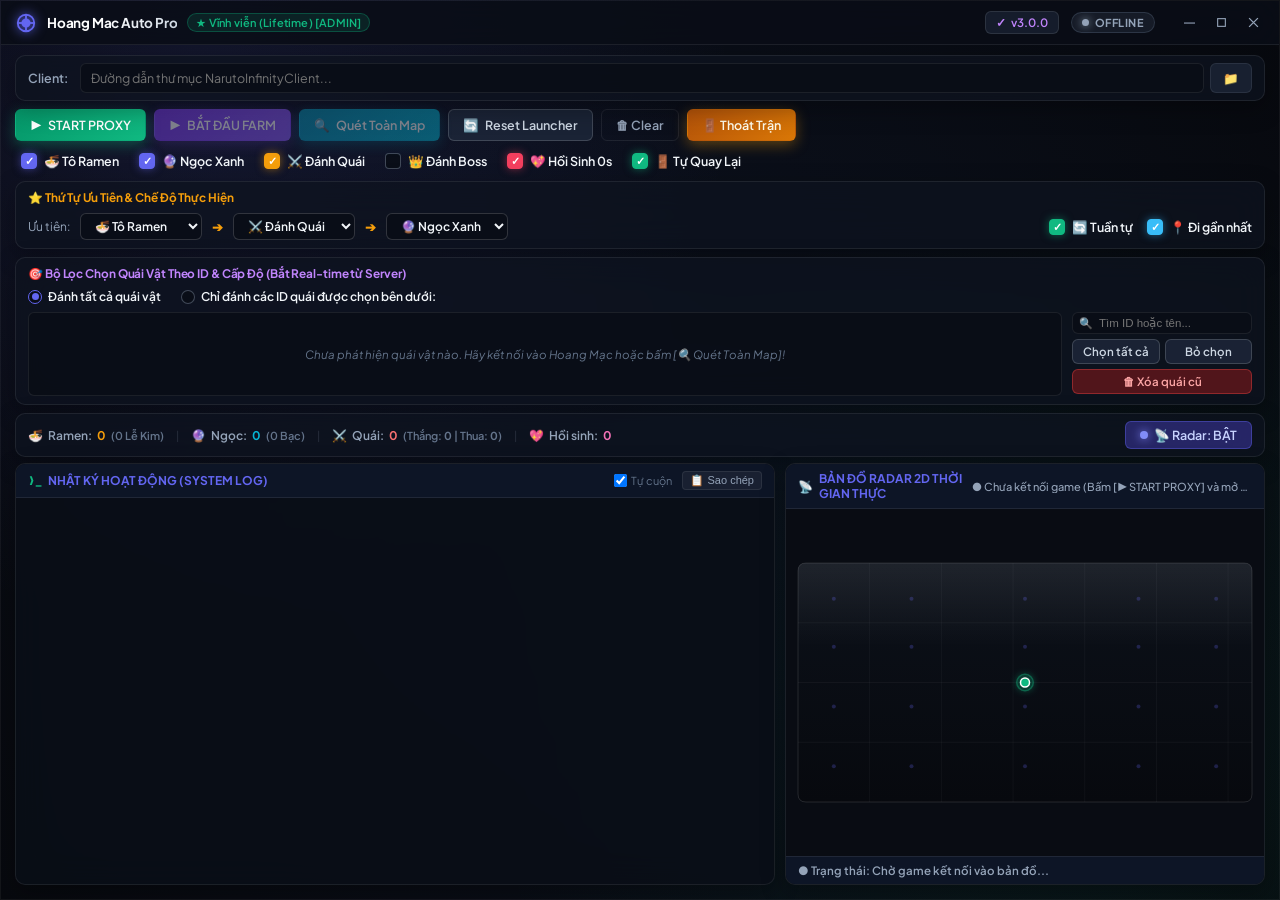
<file: ui/index.html>
<!DOCTYPE html>
<html lang="vi">
<head>
  <meta charset="UTF-8">
  <meta name="viewport" content="width=device-width, initial-scale=1.0">
  <title>Hoang Mac Auto Pro - WebView2</title>
  <link rel="stylesheet" href="style.css">
  <link rel="preconnect" href="https://fonts.googleapis.com">
  <link rel="preconnect" href="https://fonts.gstatic.com" crossorigin>
  <link href="https://fonts.googleapis.com/css2?family=Plus+Jakarta+Sans:wght@400;500;600;700;800&family=JetBrains+Mono:wght@400;500;600&display=swap" rel="stylesheet">
</head>
<body>
  <div class="app-container">
    
    <!-- ── CUSTOM TITLEBAR (FRAMELESS) ── -->
    <header class="titlebar" id="titlebar">
      <div class="titlebar-left">
        <div class="app-icon">
          <svg viewBox="0 0 24 24" fill="none" stroke="currentColor" stroke-width="2">
            <circle cx="12" cy="12" r="9"/>
            <path d="M12 3v18"/>
            <path d="M3 12h18"/>
            <circle cx="12" cy="12" r="4" fill="currentColor"/>
          </svg>
        </div>
        <div class="app-title-group">
          <span class="app-title">Hoang Mac Auto Pro</span>
          <span class="license-badge">★ Vĩnh viễn (Lifetime) [ADMIN]</span>
        </div>
      </div>

      <div class="titlebar-right">
        <button class="badge-btn update-btn" id="btnUpdate" title="Kiểm tra & Cập nhật phiên bản">
          <span class="update-icon">✓</span> <span id="appVersion">v3.0.0</span>
        </button>
        <div class="status-badge offline" id="proxyStatusBadge">
          <span class="status-dot"></span>
          <span class="status-text" id="proxyStatusText">OFFLINE</span>
        </div>

        <!-- Window Controls -->
        <div class="window-controls">
          <button class="win-btn win-min" id="winMin" title="Thu nhỏ">
            <svg viewBox="0 0 10 10"><path d="M0 5h10v1H0z"/></svg>
          </button>
          <button class="win-btn win-max" id="winMax" title="Phóng to / Khôi phục">
            <svg viewBox="0 0 10 10"><rect x="1.5" y="1.5" width="7" height="7" fill="none" stroke="currentColor"/></svg>
          </button>
          <button class="win-btn win-close" id="winClose" title="Đóng">
            <svg viewBox="0 0 10 10"><path d="M1 1l8 8M9 1L1 9" stroke="currentColor" stroke-width="1.2"/></svg>
          </button>
        </div>
      </div>
    </header>

    <!-- ── SETTINGS & CONTROLS DASHBOARD ── -->
    <section class="dashboard-controls">
      
      <!-- Row 1: Client Path -->
      <div class="glass-card client-path-card">
        <label class="field-label" for="txtClientDir">Client:</label>
        <div class="input-with-button">
          <input type="text" id="txtClientDir" spellcheck="false" placeholder="Đường dẫn thư mục NarutoInfinityClient...">
          <button class="btn btn-secondary btn-icon" id="btnBrowse" title="Chọn thư mục game">
            <span>📁</span>
          </button>
        </div>
      </div>

      <!-- Row 2: Action Buttons & Delay -->
      <div class="action-bar">
        <button class="btn btn-emerald" id="btnStartProxy">
          <span class="btn-icon-symbol">▶</span>
          <span class="btn-label" id="lblStartProxy">START PROXY</span>
        </button>

        <button class="btn btn-purple" id="btnAutoBot" disabled>
          <span class="btn-icon-symbol">▶</span>
          <span class="btn-label" id="lblAutoBot">BẮT ĐẦU FARM</span>
        </button>

        <button class="btn btn-cyan" id="btnScanMap" disabled>
          <span class="btn-icon-symbol">🔍</span>
          <span class="btn-label">Quét Toàn Map</span>
        </button>

        <button class="btn btn-dark" id="btnResetLauncher">
          <span class="btn-icon-symbol">🔄</span>
          <span class="btn-label">Reset Launcher</span>
        </button>

        <div class="delay-control-box" style="display: none !important;">
          <label for="numDelay">Delay:</label>
          <div class="delay-input-wrap">
            <input type="number" id="numDelay" min="3000" max="3000" step="100" value="3000" readonly>
            <span class="unit">ms</span>
          </div>
        </div>

        <button class="btn btn-ghost" id="btnClearLog" title="Xóa trắng log">
          <span>🗑 Clear</span>
        </button>

        <button class="btn btn-amber" id="btnExitBattle" title="Tự động bấm nút rời trận nếu bị kẹt">
          <span>🚪 Thoát Trận</span>
        </button>
      </div>

      <!-- Row 3: Target Checkboxes -->
      <div class="checkbox-row">
        <label class="custom-checkbox">
          <input type="checkbox" id="chkPickRamen" checked>
          <span class="checkbox-indicator"></span>
          <span class="checkbox-text">🍜 Tô Ramen</span>
        </label>

        <label class="custom-checkbox">
          <input type="checkbox" id="chkPickPearl" checked>
          <span class="checkbox-indicator"></span>
          <span class="checkbox-text">🔮 Ngọc Xanh</span>
        </label>

        <label class="custom-checkbox amber">
          <input type="checkbox" id="chkAutoFightMonsters" checked>
          <span class="checkbox-indicator"></span>
          <span class="checkbox-text">⚔️ Đánh Quái</span>
        </label>

        <label class="custom-checkbox gold">
          <input type="checkbox" id="chkAutoFightBoss">
          <span class="checkbox-indicator"></span>
          <span class="checkbox-text">👑 Đánh Boss</span>
        </label>

        <label class="custom-checkbox rose">
          <input type="checkbox" id="chkAutoRevive" checked>
          <span class="checkbox-indicator"></span>
          <span class="checkbox-text">💖 Hồi Sinh 0s</span>
        </label>

        <label class="custom-checkbox emerald">
          <input type="checkbox" id="chkAutoClickReturn" checked>
          <span class="checkbox-indicator"></span>
          <span class="checkbox-text">🚪 Tự Quay Lại</span>
        </label>
      </div>

      <!-- Row 4: Priority & Mode Card -->
      <div class="glass-card priority-card">
        <div class="card-title">⭐ Thứ Tự Ưu Tiên & Chế Độ Thực Hiện</div>
        <div class="priority-items-wrap">
          <span class="prio-label">Ưu tiên:</span>
          
          <select id="cboPriority1" class="custom-select">
            <option value="ramen">🍜 Tô Ramen</option>
            <option value="monster">⚔️ Đánh Quái</option>
            <option value="pearl">🔮 Ngọc Xanh</option>
          </select>

          <span class="arrow-sep">➔</span>

          <select id="cboPriority2" class="custom-select">
            <option value="monster" selected>⚔️ Đánh Quái</option>
            <option value="ramen">🍜 Tô Ramen</option>
            <option value="pearl">🔮 Ngọc Xanh</option>
          </select>

          <span class="arrow-sep">➔</span>

          <select id="cboPriority3" class="custom-select">
            <option value="pearl" selected>🔮 Ngọc Xanh</option>
            <option value="ramen">🍜 Tô Ramen</option>
            <option value="monster">⚔️ Đánh Quái</option>
          </select>

          <div class="prio-modes">
            <label class="custom-checkbox emerald compact">
              <input type="checkbox" id="chkSequentialPriority" checked>
              <span class="checkbox-indicator"></span>
              <span class="checkbox-text">🔄 Tuần tự</span>
            </label>

            <label class="custom-checkbox sky compact">
              <input type="checkbox" id="chkNearestTarget" checked>
              <span class="checkbox-indicator"></span>
              <span class="checkbox-text">📍 Đi gần nhất</span>
            </label>
          </div>
        </div>
      </div>

      <!-- Row 5: Monster Filter Card -->
      <div class="glass-card monster-card">
        <div class="card-title purple">🎯 Bộ Lọc Chọn Quái Vật Theo ID & Cấp Độ (Bắt Real-time từ Server)</div>
        
        <div class="monster-radios">
          <label class="custom-radio">
            <input type="radio" name="rgMonster" id="rbFightAll" value="all" checked>
            <span class="radio-indicator"></span>
            <span>Đánh tất cả quái vật</span>
          </label>

          <label class="custom-radio amber">
            <input type="radio" name="rgMonster" id="rbFightSelected" value="selected">
            <span class="radio-indicator"></span>
            <span>Chỉ đánh các ID quái được chọn bên dưới:</span>
          </label>
        </div>

        <div class="monster-filter-body">
          <div class="monster-list-container" id="monsterListContainer">
            <!-- Dynamic items rendered by JS -->
            <div class="empty-monster-hint">Chưa phát hiện quái vật nào. Hãy kết nối vào Hoang Mạc hoặc bấm [🔍 Quét Toàn Map]!</div>
          </div>

          <div class="monster-actions-col">
            <div class="search-input-wrap">
              <span class="search-icon">🔍</span>
              <input type="text" id="txtSearchMonster" placeholder="Tìm ID hoặc tên...">
            </div>

            <div class="btn-group-row">
              <button class="btn btn-dark btn-sm" id="btnSelectAllMonsters">Chọn tất cả</button>
              <button class="btn btn-dark btn-sm" id="btnDeselectAllMonsters">Bỏ chọn</button>
            </div>

            <button class="btn btn-danger btn-sm" id="btnClearMonsters">🗑 Xóa quái cũ</button>
          </div>
        </div>
      </div>

      <!-- Row 6: Stats & Radar Toggle Bar -->
      <div class="glass-card stats-bar-card">
        <div class="stats-indicators" id="statsIndicators">
          <div class="stat-pill ramen">
            <span class="stat-icon">🍜</span>
            <span class="stat-title">Ramen:</span>
            <span class="stat-val" id="statRamenCount">0</span>
            <span class="stat-sub">(<span id="statGoldSpent">0</span> Lễ Kim)</span>
          </div>

          <div class="stat-divider">|</div>

          <div class="stat-pill pearl">
            <span class="stat-icon">🔮</span>
            <span class="stat-title">Ngọc:</span>
            <span class="stat-val" id="statPearlCount">0</span>
            <span class="stat-sub">(<span id="statSilverSpent">0</span> Bạc)</span>
          </div>

          <div class="stat-divider">|</div>

          <div class="stat-pill monster">
            <span class="stat-icon">⚔️</span>
            <span class="stat-title">Quái:</span>
            <span class="stat-val" id="statMonsterCount">0</span>
            <span class="stat-sub">(Thắng: <b id="statWinCount">0</b> | Thua: <b id="statLoseCount">0</b>)</span>
          </div>

          <div class="stat-divider">|</div>

          <div class="stat-pill revive">
            <span class="stat-icon">💖</span>
            <span class="stat-title">Hồi sinh:</span>
            <span class="stat-val" id="statReviveCount">0</span>
          </div>
        </div>

        <button class="btn btn-indigo btn-radar-toggle" id="btnToggleRadar">
          <span class="radar-dot-pulse"></span>
          <span id="lblRadarToggle">📡 Radar: BẬT</span>
        </button>
      </div>

    </section>

    <!-- ── BOTTOM MAIN WORKSPACE (LOG & 2D RADAR) ── -->
    <main class="workspace-bottom">
      
      <!-- Left: Terminal Log -->
      <section class="log-panel glass-card">
        <div class="panel-header">
          <div class="panel-header-title">
            <span class="terminal-icon">❯_</span> NHẬT KÝ HOẠT ĐỘNG (SYSTEM LOG)
          </div>
          <div class="log-actions">
            <label class="autoscroll-toggle">
              <input type="checkbox" id="chkAutoScroll" checked>
              <span>Tự cuộn</span>
            </label>
            <button class="btn-micro" id="btnCopyLog" title="Sao chép toàn bộ log">📋 Sao chép</button>
          </div>
        </div>

        <div class="log-content-wrapper" id="logContent">
          <!-- Live log lines injected by JS -->
        </div>
      </section>

      <!-- Right: Interactive 2D Tactical Radar -->
      <section class="radar-panel glass-card" id="radarPanel">
        <div class="panel-header radar-header">
          <div class="panel-header-title">
            <span class="radar-sweep-icon">📡</span> BẢN ĐỒ RADAR 2D THỜI GIAN THỰC
          </div>
          <div class="radar-map-info" id="radarMapInfo">
            ● Chưa kết nối game (Bấm [▶ START PROXY] và mở NarutoInfinityClient)
          </div>
        </div>

        <div class="canvas-container" id="canvasContainer">
          <canvas id="radarCanvas"></canvas>
          <div class="radar-tooltip" id="radarTooltip"></div>
        </div>

        <div class="radar-footer" id="radarFooter">
          ● Trạng thái: Chờ game kết nối vào bản đồ...
        </div>
      </section>

    </main>

  </div>

  <script src="radar.js"></script>
  <script src="app.js"></script>
</body>
</html>
</file>
<file: ui/style.css>
/* ==========================================================================
   HOANG MAC AUTO PRO - MODERN GLASSMORPHISM DESIGN SYSTEM
   ========================================================================== */

:root {
  --bg-deep: #07090e;
  --bg-surface: rgba(14, 19, 31, 0.75);
  --bg-surface-elevated: rgba(22, 30, 48, 0.85);
  --bg-subcard: rgba(10, 14, 23, 0.88);
  
  --border-glass: rgba(255, 255, 255, 0.08);
  --border-glass-bright: rgba(255, 255, 255, 0.16);
  --border-glass-glow: rgba(99, 102, 241, 0.35);

  --text-main: #f1f5f9;
  --text-muted: #94a3b8;
  --text-dim: #64748b;

  --accent-emerald: #10b981;
  --accent-emerald-glow: rgba(16, 185, 129, 0.35);
  --accent-purple: #8b5cf6;
  --accent-purple-glow: rgba(139, 92, 246, 0.35);
  --accent-cyan: #06b6d4;
  --accent-cyan-glow: rgba(6, 182, 212, 0.35);
  --accent-amber: #f59e0b;
  --accent-amber-glow: rgba(245, 158, 11, 0.35);
  --accent-rose: #f43f5e;
  --accent-rose-glow: rgba(244, 63, 94, 0.35);
  --accent-indigo: #6366f1;
  --accent-sky: #38bdf8;

  --font-sans: 'Plus Jakarta Sans', -apple-system, BlinkMacSystemFont, 'Segoe UI', Roboto, sans-serif;
  --font-mono: 'JetBrains Mono', 'Consolas', monospace;
  
  --radius-sm: 6px;
  --radius-md: 10px;
  --radius-lg: 14px;
  --radius-xl: 18px;
}

* {
  margin: 0;
  padding: 0;
  box-sizing: border-box;
  user-select: none;
}

body {
  font-family: var(--font-sans);
  background: var(--bg-deep);
  color: var(--text-main);
  height: 100vh;
  overflow: hidden;
  position: relative;
  background-image: 
    radial-gradient(circle at 15% 10%, rgba(99, 102, 241, 0.12) 0%, transparent 40%),
    radial-gradient(circle at 85% 85%, rgba(16, 185, 129, 0.08) 0%, transparent 45%),
    radial-gradient(circle at 50% 50%, rgba(15, 23, 42, 0.6) 0%, transparent 100%);
  background-attachment: fixed;
}

/* Custom Scrollbars */
::-webkit-scrollbar {
  width: 6px;
  height: 6px;
}
::-webkit-scrollbar-track {
  background: rgba(10, 14, 23, 0.5);
  border-radius: 4px;
}
::-webkit-scrollbar-thumb {
  background: rgba(148, 163, 184, 0.25);
  border-radius: 4px;
}
::-webkit-scrollbar-thumb:hover {
  background: rgba(148, 163, 184, 0.45);
}

/* ── APP CONTAINER ── */
.app-container {
  display: flex;
  flex-direction: column;
  height: 100vh;
  width: 100vw;
  background: transparent;
  border: 1px solid rgba(255, 255, 255, 0.05);
}

/* ── FRAMELESS TITLEBAR ── */
.titlebar {
  height: 44px;
  min-height: 44px;
  background: rgba(10, 14, 23, 0.85);
  backdrop-filter: blur(20px);
  -webkit-backdrop-filter: blur(20px);
  border-bottom: 1px solid var(--border-glass);
  display: flex;
  align-items: center;
  justify-content: space-between;
  padding: 0 10px 0 14px;
  user-select: none;
  -webkit-user-select: none;
  cursor: grab;
  touch-action: none;
  z-index: 1000;
}

body.is-dragging,
body.is-dragging * {
  cursor: grabbing !important;
  user-select: none !important;
  -webkit-user-select: none !important;
}

.titlebar-left {
  display: flex;
  align-items: center;
  gap: 10px;
}

.app-icon {
  width: 22px;
  height: 22px;
  color: var(--accent-indigo);
  display: flex;
  align-items: center;
  justify-content: center;
}

.app-icon svg {
  width: 100%;
  height: 100%;
  filter: drop-shadow(0 0 6px var(--accent-indigo));
}

.app-title-group {
  display: flex;
  align-items: center;
  gap: 10px;
}

.app-title {
  font-weight: 700;
  font-size: 13.5px;
  letter-spacing: -0.2px;
  background: linear-gradient(135deg, #ffffff 40%, #cbd5e1);
  -webkit-background-clip: text;
  -webkit-text-fill-color: transparent;
}

.license-badge {
  font-size: 11px;
  font-weight: 600;
  padding: 2px 8px;
  border-radius: 20px;
  background: rgba(16, 185, 129, 0.12);
  color: var(--accent-emerald);
  border: 1px solid rgba(16, 185, 129, 0.3);
  letter-spacing: 0.2px;
}

.titlebar-right {
  display: flex;
  align-items: center;
  gap: 12px;
  -webkit-app-region: no-drag; /* Window control buttons can be clicked */
}

.badge-btn {
  background: rgba(30, 41, 59, 0.6);
  border: 1px solid rgba(255, 255, 255, 0.1);
  color: #c084fc;
  padding: 3px 10px;
  border-radius: 6px;
  font-size: 11.5px;
  font-weight: 600;
  font-family: var(--font-sans);
  cursor: pointer;
  display: flex;
  align-items: center;
  gap: 5px;
  transition: all 0.2s ease;
}

.badge-btn:hover {
  background: rgba(192, 132, 252, 0.15);
  border-color: rgba(192, 132, 252, 0.4);
  transform: translateY(-1px);
}

.status-badge {
  display: flex;
  align-items: center;
  gap: 6px;
  padding: 3px 10px;
  border-radius: 20px;
  font-size: 11px;
  font-weight: 700;
  letter-spacing: 0.5px;
}

.status-badge.offline {
  background: rgba(100, 116, 139, 0.15);
  color: #94a3b8;
  border: 1px solid rgba(100, 116, 139, 0.3);
}

.status-badge.online {
  background: rgba(16, 185, 129, 0.15);
  color: var(--accent-emerald);
  border: 1px solid rgba(16, 185, 129, 0.4);
}

.status-badge.busy {
  background: rgba(139, 92, 246, 0.18);
  color: #c084fc;
  border: 1px solid rgba(139, 92, 246, 0.5);
}

.status-dot {
  width: 7px;
  height: 7px;
  border-radius: 50%;
  background: currentColor;
  box-shadow: 0 0 8px currentColor;
}

/* Window Control Buttons */
.window-controls {
  display: flex;
  align-items: center;
  margin-left: 6px;
}

.win-btn {
  width: 32px;
  height: 30px;
  display: flex;
  align-items: center;
  justify-content: center;
  background: transparent;
  border: none;
  color: #94a3b8;
  cursor: pointer;
  transition: all 0.15s ease;
  border-radius: 4px;
}

.win-btn svg {
  width: 11px;
  height: 11px;
  fill: currentColor;
}

.win-btn:hover {
  background: rgba(255, 255, 255, 0.08);
  color: #ffffff;
}

.win-btn.win-close:hover {
  background: #e11d48;
  color: #ffffff;
}

/* ── GLASS CARD BASE ── */
.glass-card {
  background: var(--bg-surface);
  backdrop-filter: blur(16px);
  -webkit-backdrop-filter: blur(16px);
  border: 1px solid var(--border-glass);
  border-radius: var(--radius-md);
  box-shadow: 0 8px 24px rgba(0, 0, 0, 0.3);
  position: relative;
  transition: border-color 0.25s ease;
}

.glass-card:hover {
  border-color: var(--border-glass-bright);
}

.card-title {
  font-size: 11.8px;
  font-weight: 700;
  color: var(--accent-amber);
  margin-bottom: 8px;
  display: flex;
  align-items: center;
  gap: 6px;
  letter-spacing: -0.1px;
}

.card-title.purple {
  color: #c084fc;
}

/* ── DASHBOARD CONTROLS (TOP SECTION) ── */
.dashboard-controls {
  padding: 10px 14px 6px 14px;
  display: flex;
  flex-direction: column;
  gap: 8px;
}

/* Row 1: Client Path */
.client-path-card {
  display: flex;
  align-items: center;
  gap: 12px;
  padding: 7px 12px;
}

.field-label {
  font-size: 12.5px;
  font-weight: 600;
  color: var(--text-muted);
  white-space: nowrap;
}

.input-with-button {
  display: flex;
  align-items: center;
  gap: 6px;
  flex: 1;
}

.input-with-button input {
  flex: 1;
  background: var(--bg-subcard);
  border: 1px solid var(--border-glass);
  border-radius: var(--radius-sm);
  padding: 6px 10px;
  color: var(--text-main);
  font-size: 12.5px;
  font-family: var(--font-sans);
  outline: none;
  transition: all 0.2s ease;
}

.input-with-button input:focus {
  border-color: var(--accent-indigo);
  box-shadow: 0 0 0 2px rgba(99, 102, 241, 0.2);
}

/* Buttons System */
.btn {
  display: inline-flex;
  align-items: center;
  justify-content: center;
  gap: 6px;
  padding: 7px 14px;
  border-radius: var(--radius-sm);
  font-family: var(--font-sans);
  font-size: 12.5px;
  font-weight: 600;
  cursor: pointer;
  border: 1px solid transparent;
  transition: all 0.2s cubic-bezier(0.4, 0, 0.2, 1);
  white-space: nowrap;
  outline: none;
}

.btn:active {
  transform: scale(0.98);
}

.btn:disabled {
  opacity: 0.45;
  cursor: not-allowed;
  pointer-events: none;
}

.btn-icon {
  padding: 6px 12px;
}

.btn-sm {
  padding: 4px 10px;
  font-size: 11.5px;
}

.btn-emerald {
  background: linear-gradient(135deg, #059669, #10b981);
  color: white;
  box-shadow: 0 4px 14px var(--accent-emerald-glow);
}
.btn-emerald:hover {
  background: linear-gradient(135deg, #10b981, #34d399);
  box-shadow: 0 6px 20px var(--accent-emerald-glow);
}

.btn-purple {
  background: linear-gradient(135deg, #7c3aed, #8b5cf6);
  color: white;
  box-shadow: 0 4px 14px var(--accent-purple-glow);
}
.btn-purple:hover {
  background: linear-gradient(135deg, #8b5cf6, #a78bfa);
  box-shadow: 0 6px 20px var(--accent-purple-glow);
}

.btn-cyan {
  background: linear-gradient(135deg, #0891b2, #06b6d4);
  color: white;
  box-shadow: 0 4px 14px var(--accent-cyan-glow);
}
.btn-cyan:hover {
  background: linear-gradient(135deg, #06b6d4, #22d3ee);
  box-shadow: 0 6px 20px var(--accent-cyan-glow);
}

.btn-amber {
  background: linear-gradient(135deg, #b45309, #d97706);
  color: #fffbeb;
  box-shadow: 0 4px 14px var(--accent-amber-glow);
}
.btn-amber:hover {
  background: linear-gradient(135deg, #d97706, #f59e0b);
}

.btn-danger {
  background: rgba(185, 28, 28, 0.4);
  border-color: rgba(239, 68, 68, 0.4);
  color: #fca5a5;
}
.btn-danger:hover {
  background: rgba(220, 38, 38, 0.7);
  color: white;
}

.btn-dark {
  background: rgba(30, 41, 59, 0.8);
  border: 1px solid var(--border-glass-bright);
  color: #cbd5e1;
}
.btn-dark:hover {
  background: rgba(51, 65, 85, 0.9);
  color: white;
}

.btn-secondary {
  background: rgba(30, 41, 59, 0.7);
  border: 1px solid var(--border-glass);
  color: var(--text-main);
}
.btn-secondary:hover {
  background: rgba(51, 65, 85, 0.8);
}

.btn-ghost {
  background: transparent;
  border: 1px solid var(--border-glass);
  color: var(--text-muted);
}
.btn-ghost:hover {
  background: rgba(255, 255, 255, 0.05);
  color: var(--text-main);
}

.btn-indigo {
  background: rgba(49, 46, 129, 0.75);
  border: 1px solid rgba(99, 102, 241, 0.4);
  color: #c7d2fe;
}
.btn-indigo:hover {
  background: rgba(67, 56, 202, 0.9);
  border-color: rgba(99, 102, 241, 0.7);
}

/* Row 2: Action Bar */
.action-bar {
  display: flex;
  align-items: center;
  gap: 8px;
  flex-wrap: wrap;
}

.delay-control-box {
  display: none !important;
  align-items: center;
  gap: 6px;
  background: var(--bg-surface);
  padding: 4px 10px;
  border-radius: var(--radius-sm);
  border: 1px solid var(--border-glass);
  font-size: 12px;
  font-weight: 600;
  color: var(--text-muted);
}

.delay-input-wrap {
  display: flex;
  align-items: center;
  gap: 3px;
}

.delay-input-wrap input {
  width: 58px;
  background: var(--bg-subcard);
  border: 1px solid var(--border-glass);
  border-radius: 4px;
  padding: 3px 6px;
  color: var(--text-main);
  font-family: var(--font-sans);
  font-size: 12px;
  font-weight: 700;
  text-align: center;
  outline: none;
}

.delay-input-wrap .unit {
  font-size: 11px;
  color: var(--text-dim);
}

/* Custom Checkbox */
.custom-checkbox {
  display: inline-flex;
  align-items: center;
  gap: 7px;
  cursor: pointer;
  font-size: 12.5px;
  font-weight: 600;
  color: var(--text-main);
  transition: opacity 0.2s ease;
}

.custom-checkbox:hover {
  opacity: 0.9;
}

.custom-checkbox input {
  display: none;
}

.checkbox-indicator {
  width: 16px;
  height: 16px;
  border-radius: 4px;
  border: 1.5px solid rgba(148, 163, 184, 0.4);
  background: var(--bg-subcard);
  display: flex;
  align-items: center;
  justify-content: center;
  transition: all 0.15s ease;
}

.custom-checkbox input:checked + .checkbox-indicator {
  background: var(--accent-indigo);
  border-color: var(--accent-indigo);
  box-shadow: 0 0 8px rgba(99, 102, 241, 0.5);
}

.custom-checkbox.amber input:checked + .checkbox-indicator {
  background: var(--accent-amber);
  border-color: var(--accent-amber);
  box-shadow: 0 0 8px rgba(245, 158, 11, 0.5);
}

.custom-checkbox.gold input:checked + .checkbox-indicator {
  background: #fbbf24;
  border-color: #f59e0b;
  box-shadow: 0 0 8px rgba(251, 191, 36, 0.6);
}

.custom-checkbox.rose input:checked + .checkbox-indicator {
  background: var(--accent-rose);
  border-color: var(--accent-rose);
  box-shadow: 0 0 8px rgba(244, 63, 94, 0.5);
}

.custom-checkbox.emerald input:checked + .checkbox-indicator {
  background: var(--accent-emerald);
  border-color: var(--accent-emerald);
  box-shadow: 0 0 8px rgba(16, 185, 129, 0.5);
}

.custom-checkbox.sky input:checked + .checkbox-indicator {
  background: var(--accent-sky);
  border-color: var(--accent-sky);
  box-shadow: 0 0 8px rgba(56, 189, 248, 0.5);
}

.custom-checkbox input:checked + .checkbox-indicator::after {
  content: '✓';
  font-size: 11px;
  color: white;
  font-weight: 800;
}

/* Row 3: Checkbox Row */
.checkbox-row {
  display: flex;
  align-items: center;
  gap: 20px;
  padding: 4px 6px;
  flex-wrap: wrap;
}

/* Row 4: Priority Card */
.priority-card {
  padding: 8px 12px;
}

.priority-items-wrap {
  display: flex;
  align-items: center;
  gap: 10px;
  flex-wrap: wrap;
}

.prio-label {
  font-size: 12px;
  color: var(--text-muted);
}

.custom-select {
  background: var(--bg-subcard);
  color: var(--text-main);
  border: 1px solid var(--border-glass-bright);
  border-radius: var(--radius-sm);
  padding: 4px 10px;
  font-family: var(--font-sans);
  font-size: 12px;
  font-weight: 600;
  outline: none;
  cursor: pointer;
}

.custom-select option {
  background: #0f172a;
  color: white;
}

.arrow-sep {
  color: var(--accent-amber);
  font-weight: 700;
  font-size: 13px;
}

.prio-modes {
  display: flex;
  align-items: center;
  gap: 14px;
  margin-left: auto;
}

/* Row 5: Monster Filter Card */
.monster-card {
  padding: 8px 12px;
}

.monster-radios {
  display: flex;
  align-items: center;
  gap: 20px;
  margin-bottom: 8px;
}

.custom-radio {
  display: inline-flex;
  align-items: center;
  gap: 6px;
  font-size: 12px;
  font-weight: 600;
  color: var(--text-main);
  cursor: pointer;
}

.custom-radio input {
  display: none;
}

.radio-indicator {
  width: 14px;
  height: 14px;
  border-radius: 50%;
  border: 1.5px solid rgba(148, 163, 184, 0.4);
  background: var(--bg-subcard);
  display: flex;
  align-items: center;
  justify-content: center;
}

.custom-radio input:checked + .radio-indicator {
  border-color: var(--accent-indigo);
}

.custom-radio input:checked + .radio-indicator::after {
  content: '';
  width: 7px;
  height: 7px;
  border-radius: 50%;
  background: var(--accent-indigo);
}

.custom-radio.amber input:checked + .radio-indicator {
  border-color: var(--accent-amber);
}

.custom-radio.amber input:checked + .radio-indicator::after {
  background: var(--accent-amber);
}

.monster-filter-body {
  display: flex;
  gap: 10px;
  height: 84px;
}

.monster-list-container {
  flex: 1;
  background: var(--bg-subcard);
  border: 1px solid var(--border-glass);
  border-radius: var(--radius-sm);
  padding: 6px;
  overflow-y: auto;
  display: flex;
  flex-direction: column;
  gap: 4px;
}

.empty-monster-hint {
  font-size: 11.5px;
  color: var(--text-dim);
  text-align: center;
  margin: auto 0;
  font-style: italic;
}

.monster-item {
  display: flex;
  align-items: center;
  gap: 8px;
  padding: 3px 6px;
  border-radius: 4px;
  background: rgba(255, 255, 255, 0.02);
  transition: background 0.15s ease;
  font-size: 12px;
}

.monster-item:hover {
  background: rgba(255, 255, 255, 0.05);
}

.monster-actions-col {
  width: 180px;
  display: flex;
  flex-direction: column;
  gap: 5px;
}

.search-input-wrap {
  position: relative;
  display: flex;
  align-items: center;
}

.search-input-wrap input {
  width: 100%;
  background: var(--bg-subcard);
  border: 1px solid var(--border-glass);
  border-radius: var(--radius-sm);
  padding: 4px 8px 4px 26px;
  color: var(--text-main);
  font-size: 11.5px;
  outline: none;
}

.search-input-wrap .search-icon {
  position: absolute;
  left: 7px;
  font-size: 11px;
  color: var(--text-dim);
}

.btn-group-row {
  display: flex;
  gap: 5px;
}

.btn-group-row .btn {
  flex: 1;
}

/* Row 6: Stats & Radar Toggle Bar */
.stats-bar-card {
  padding: 7px 12px;
  display: flex;
  align-items: center;
  justify-content: space-between;
}

.stats-indicators {
  display: flex;
  align-items: center;
  gap: 12px;
  flex-wrap: wrap;
}

.stat-pill {
  display: flex;
  align-items: center;
  gap: 5px;
  font-size: 12px;
  font-weight: 600;
}

.stat-pill .stat-title {
  color: var(--text-muted);
}

.stat-pill .stat-val {
  font-weight: 700;
  color: #fff;
}

.stat-pill .stat-sub {
  font-size: 11px;
  color: var(--text-dim);
}

.stat-pill.ramen .stat-val { color: var(--accent-amber); }
.stat-pill.pearl .stat-val { color: var(--accent-cyan); }
.stat-pill.monster .stat-val { color: #f87171; }
.stat-pill.revive .stat-val { color: #f472b6; }

.stat-divider {
  color: rgba(148, 163, 184, 0.2);
  font-size: 11px;
}

.btn-radar-toggle {
  display: flex;
  align-items: center;
  gap: 6px;
  padding: 5px 14px;
}

.radar-dot-pulse {
  width: 8px;
  height: 8px;
  border-radius: 50%;
  background: #818cf8;
  box-shadow: 0 0 10px #818cf8;
  animation: pulse 1.8s infinite;
}

@keyframes pulse {
  0% { transform: scale(0.9); opacity: 0.7; }
  50% { transform: scale(1.3); opacity: 1; box-shadow: 0 0 14px #818cf8; }
  100% { transform: scale(0.9); opacity: 0.7; }
}

/* ── BOTTOM WORKSPACE (LOG & 2D RADAR) ── */
.workspace-bottom {
  flex: 1;
  display: flex;
  gap: 10px;
  padding: 0 14px 14px 14px;
  min-height: 0; /* Important for flex scrolling */
}

/* Left: Log Panel */
.log-panel {
  flex: 1;
  display: flex;
  flex-direction: column;
  overflow: hidden;
  background: var(--bg-subcard);
}

.panel-header {
  padding: 7px 12px;
  background: rgba(15, 23, 42, 0.85);
  border-bottom: 1px solid var(--border-glass);
  display: flex;
  align-items: center;
  justify-content: space-between;
}

.panel-header-title {
  font-size: 12px;
  font-weight: 700;
  color: var(--accent-indigo);
  display: flex;
  align-items: center;
  gap: 6px;
}

.terminal-icon {
  font-family: var(--font-mono);
  color: var(--accent-emerald);
}

.log-actions {
  display: flex;
  align-items: center;
  gap: 10px;
}

.autoscroll-toggle {
  font-size: 11px;
  color: var(--text-dim);
  display: flex;
  align-items: center;
  gap: 4px;
  cursor: pointer;
}

.btn-micro {
  background: rgba(255, 255, 255, 0.05);
  border: 1px solid var(--border-glass);
  color: var(--text-muted);
  font-size: 11px;
  padding: 2px 7px;
  border-radius: 4px;
  cursor: pointer;
}

.btn-micro:hover {
  background: rgba(255, 255, 255, 0.1);
  color: white;
}

.log-content-wrapper {
  flex: 1;
  overflow-y: auto;
  padding: 10px 12px;
  font-family: var(--font-mono);
  font-size: 12px;
  line-height: 1.6;
  color: #cbd5e1;
  user-select: text;
}

.log-line {
  margin-bottom: 2px;
  word-break: break-all;
}

.log-time {
  color: #64748b;
  margin-right: 6px;
}

.log-info { color: #94a3b8; }
.log-success { color: #34d399; }
.log-warn { color: #fbbf24; }
.log-error { color: #f87171; }
.log-action { color: #a78bfa; }

/* Right: Radar Panel */
.radar-panel {
  width: 480px;
  min-width: 360px;
  max-width: 800px;
  display: flex;
  flex-direction: column;
  overflow: hidden;
  background: var(--bg-subcard);
  transition: width 0.1s ease;
}

.radar-panel.collapsed {
  display: none;
}

.radar-map-info {
  font-size: 11px;
  color: var(--text-muted);
  font-weight: 500;
  max-width: 280px;
  overflow: hidden;
  text-overflow: ellipsis;
  white-space: nowrap;
}

.canvas-container {
  flex: 1;
  position: relative;
  display: flex;
  align-items: center;
  justify-content: center;
  background: #090c13;
  overflow: hidden;
  cursor: crosshair;
}

#radarCanvas {
  display: block;
}

.radar-tooltip {
  position: absolute;
  display: none;
  pointer-events: none;
  background: rgba(15, 23, 42, 0.92);
  border: 1px solid var(--border-glass-bright);
  padding: 4px 8px;
  border-radius: 6px;
  font-size: 11px;
  font-family: var(--font-sans);
  color: #f1f5f9;
  box-shadow: 0 4px 14px rgba(0, 0, 0, 0.5);
  z-index: 100;
  white-space: nowrap;
}

.radar-footer {
  padding: 6px 12px;
  font-size: 11.5px;
  font-weight: 600;
  color: var(--text-muted);
  background: rgba(15, 23, 42, 0.85);
  border-top: 1px solid var(--border-glass);
}
</file>
